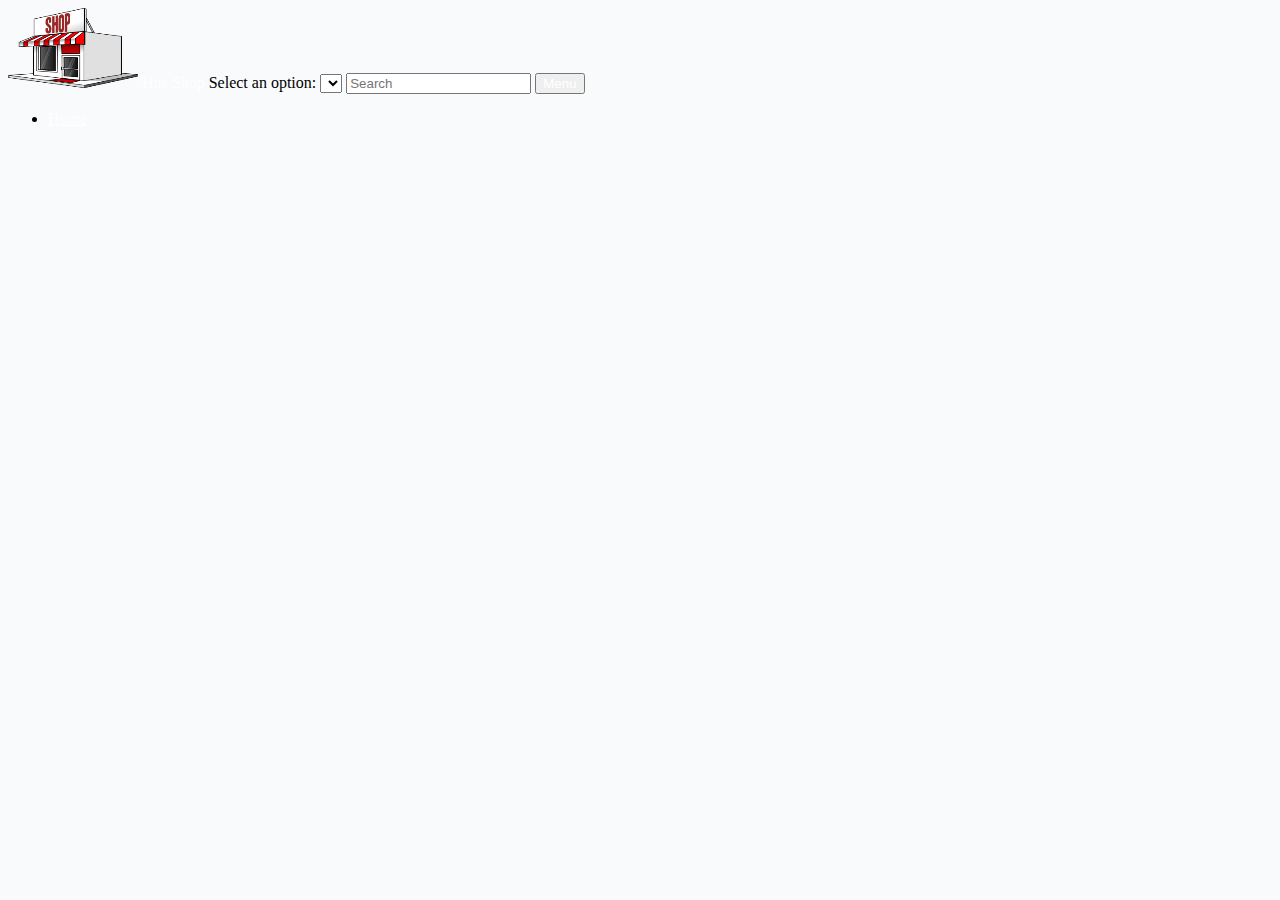
<file: index.html>
<!-- Assignment 2 of Web & Mobile Course - ADA University
Code Author: Huseyn Hajiyev

1) API integration (20pts)
Use JavaScript to fetch data from dummyjson.com about products from / products endpoint.
Handle any potential errors during the fetch operation.
2) Data display (1) (20 pts)
Display the data on the home web page.
Each product should include the title, price, discount, category, and stock as well as the thumbnail.
Ensure the display is well-formatted and readable.
3) Data display (2) (20 pts)
When a product is clicked a new product info page is opened with the detailed information
 as well as the gallery of the product.
4) Data display (3)
On the home page, provide the following features
Search for a keyword (it can be a part of title, desc, or even category) (15pts)
5) Filter based on the given category (all categories are to be provided a sa select box
 and choosing any category from the list filters the list of all the products) (15 pts)
Use API documentation to explore available ones and their usage.
Apply pagination (Bonus) (10 pts)
If the result of any response holds more than 10 objects, show only 10 products.
Implement pagination navigation at the bottom of the list.
-->
<!DOCTYPE html>
<html lang="en">
<head>
    <meta charset="UTF-8">
    <title>Huseyn shop</title>
    <link href="assets/img/shop.jpg" rel="icon" />
    <link rel="stylesheet" href="assets/css/main.css" />
    <link href="https://cdn.jsdelivr.net/npm/bootstrap@5.3.2/dist/css/bootstrap.min.css" rel="stylesheet" integrity="sha384-T3c6CoIi6uLrA9TneNEoa7RxnatzjcDSCmG1MXxSR1GAsXEV/Dwwykc2MPK8M2HN" crossorigin="anonymous">

</head>
<body>
   <nav class="navbar navbar-expand-sm navbar-light bg-dark">
       <img width=130px height=80px class="d-line-block align-top" src="assets/img/shop.jpg"/>
       <a class="navbar-brand" style="color: white;">Hus Shop</a>
       <label for="SelectFilter" class="form-label">Select an option:</label>
       <select class="form-select form-control-butter" id="SelectFilter">
           <option value="all">All</option>

       </select>
       <input id="search" placeholder="Search" />
       <button type="button"
               data-bs-toggle="collapse"
               class="navbar-toggler"
               data-bs-target="#navbarDiv"
               aria-controls="navbarDiv"
               aria-expanded="false"
               aria-label="Toggle navigation"
               style="color:white;"
       >Menu</button>
       <div class="collapse navbar-collapse" id="navbarDiv">
           <ul class="navbar-nav mr-auto">
               <li class="nav-item active">
                   <a href="index.html" class="nav-link">Home</a>
               </li>
           </ul>
       </div>

   </nav>
   <div id="container" class="container">


   </div>
   <ul class="pagination d-flex justify-content-center" id="pagination">

   </ul>
   <footer>

   </footer>


</body>
<script src="https://cdn.jsdelivr.net/npm/bootstrap@5.3.2/dist/js/bootstrap.bundle.min.js" integrity="sha384-C6RzsynM9kWDrMNeT87bh95OGNyZPhcTNXj1NW7RuBCsyN/o0jlpcV8Qyq46cDfL" crossorigin="anonymous"></script>
<script src="https://ajax.googleapis.com/ajax/libs/jquery/3.7.1/jquery.min.js"></script>
<script src="assets/js/main.js"></script>
</html>
</file>
<file: assets/css/main.css>
body {
    background: var(--gray-100, #f8fafc);
}

#navbarDiv li a {
    color: white;
}

.card h2 {
    color: var(--base-color-dark, #1C1C1C);
    font-feature-settings: 'clig' off, 'liga' off;

    /* Text-base */
    font-family: Inter;
    font-size: 16px;
    font-style: normal;
    font-weight: 400;
    line-height: normal;
}

.card img {
    display: flex;
    width: 230px;
    height: 230px;
    padding: 13.289px 13.289px 14.311px 14.311px;
    justify-content: center;
    align-items: center;
    flex-shrink: 0;
}

.card {
    margin-right: 20px;
    margin-bottom: 20px;
}

.form-control-butter {
    transition: background-color 0.3s ease;
}

.form-control-butter:hover,
.form-control-butter:focus {
    background-color: #ffecb3; /* Butter-like color */
}
</file>
